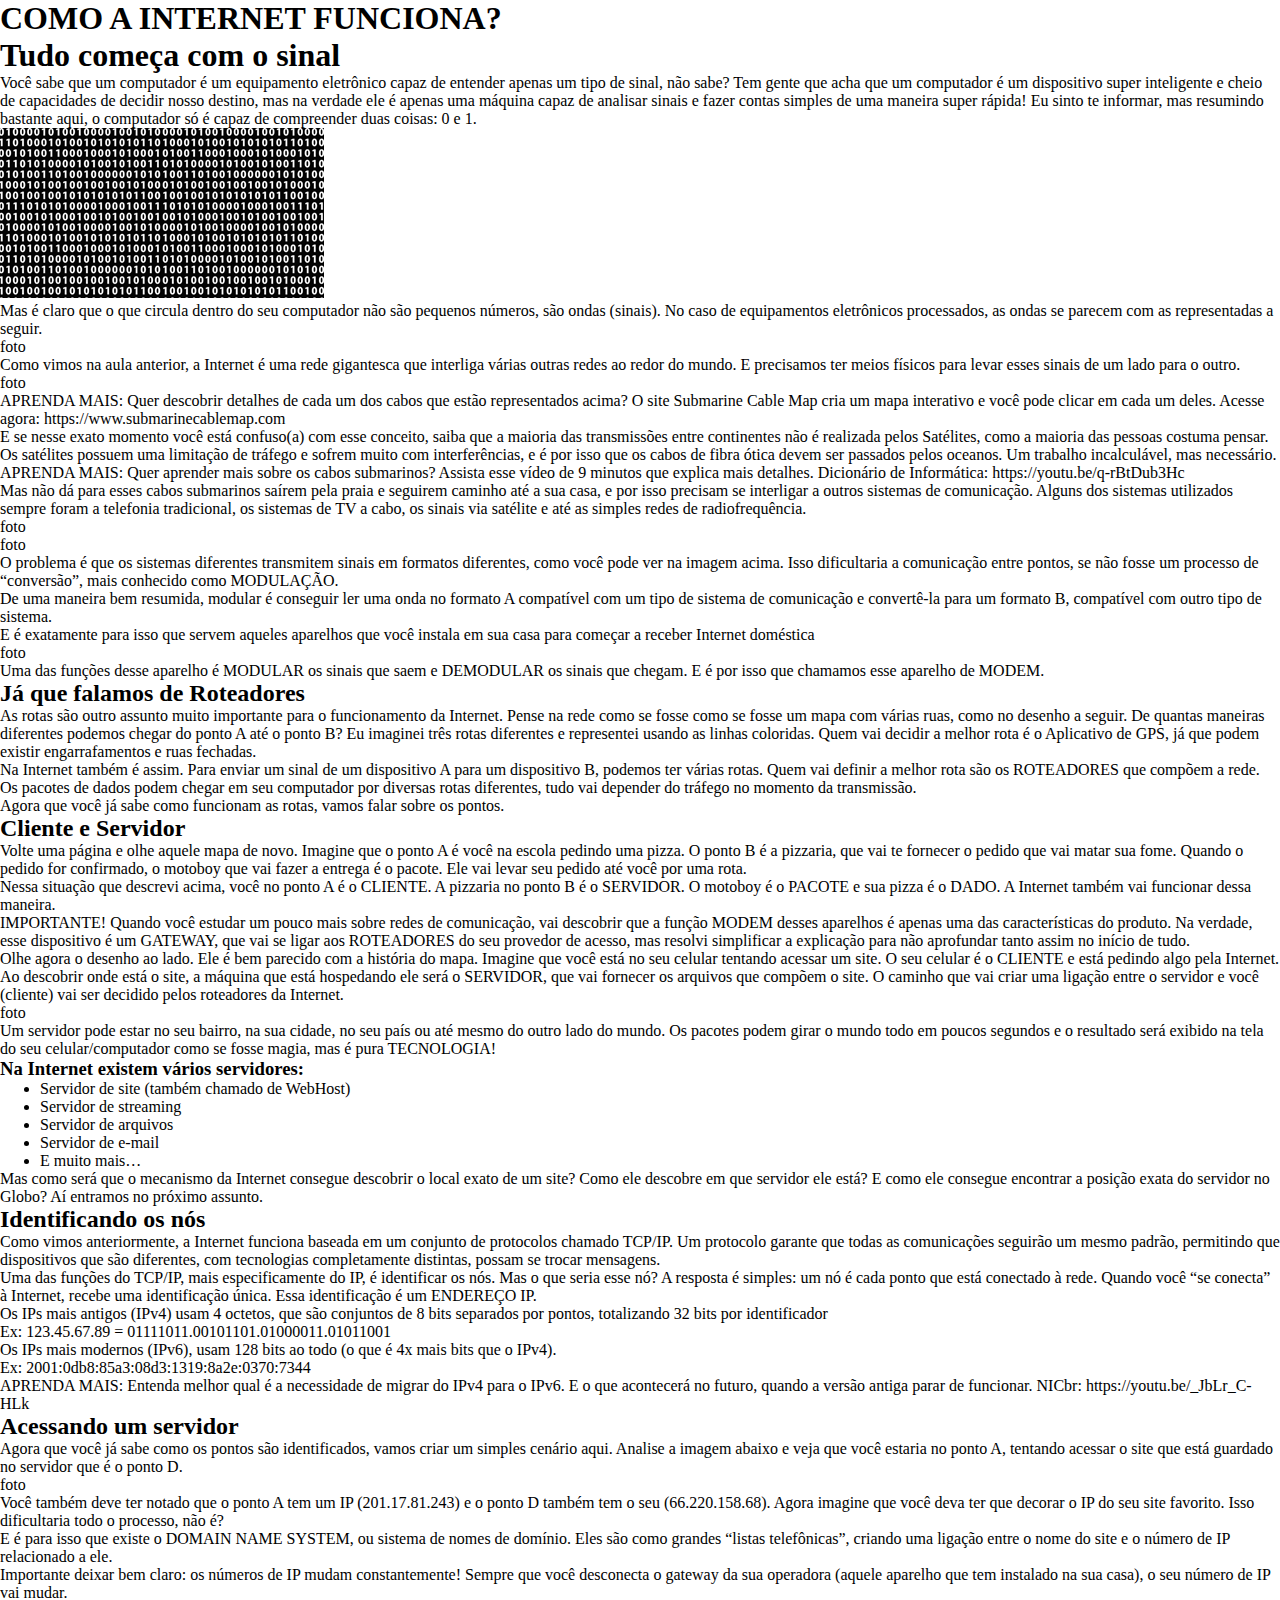
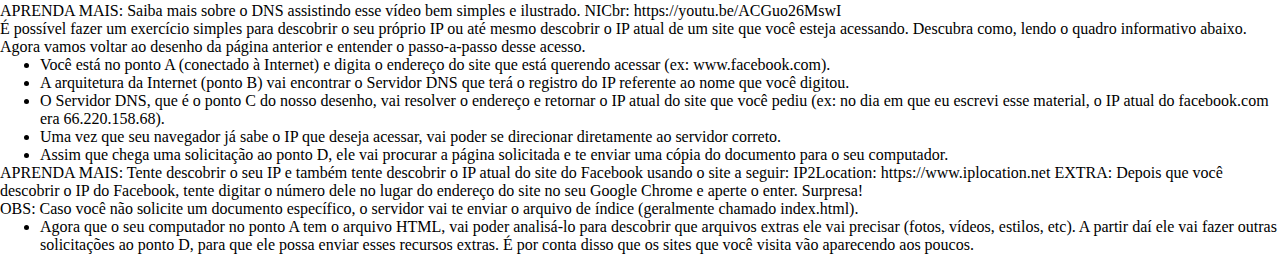
<file: procj/index.html>
<!DOCTYPE html>
<html lang="en">
<head>
    <meta charset="UTF-8">
    <meta http-equiv="X-UA-Compatible" content="IE=edge">
    <meta name="viewport" content="width=device-width, initial-scale=1.0">
    <link rel="stylesheet" href="style.css">
    <title>funcionamento da Internet</title>
</head>
<body>
    <header>
        <h1>
            COMO A
            INTERNET
            FUNCIONA?
        </h1>
    </header>
    <main>
        <article class="story">
            <h1>Tudo começa com o sinal </h1>
            <p>Você sabe que um computador é um equipamento eletrônico capaz de entender
                apenas um tipo de sinal, não sabe?
                Tem gente que acha que um computador é um dispositivo super inteligente e cheio de
                capacidades de decidir nosso destino, mas na verdade ele é apenas uma máquina
                capaz de analisar sinais e fazer contas simples de uma maneira super rápida!
                Eu sinto te informar, mas resumindo bastante aqui, o computador só é capaz de
                compreender duas coisas: 0 e 1.
            </p>
            <img src="img/1.png" alt="bits">
            <p>
                Mas é claro que o que circula dentro do seu computador não são pequenos números,
                são ondas (sinais). No caso de equipamentos eletrônicos processados, as ondas se
                parecem com as representadas a seguir. 
            </p>
            <p>
                foto
            </p>
            <p>
                Como vimos na aula anterior, a Internet é uma rede gigantesca que interliga várias
                outras redes ao redor do mundo. E precisamos ter meios físicos para levar esses
                sinais de um lado para o outro. 
            </p>
            <p>
                foto
            </p>
            <aside>
                <p>
                    APRENDA MAIS: Quer descobrir detalhes de cada um dos cabos
                    que estão representados acima? O site Submarine Cable Map cria um
                    mapa interativo e você pode clicar em cada um deles.
                    Acesse agora: https://www.submarinecablemap.com
                </p>
            </aside>
            <p>
                E se nesse exato momento você está confuso(a) com esse conceito, saiba que a
                maioria das transmissões entre continentes não é realizada pelos Satélites, como a
                maioria das pessoas costuma pensar. Os satélites possuem uma limitação de tráfego e
                sofrem muito com interferências, e é por isso que os cabos de fibra ótica devem ser
                passados pelos oceanos. Um trabalho incalculável, mas necessário. 
            </p>
            <aside>
                <p>
                    APRENDA MAIS: Quer aprender mais sobre os cabos submarinos?
                    Assista esse vídeo de 9 minutos que explica mais detalhes.
                    Dicionário de Informática: https://youtu.be/q-rBtDub3Hc
                </p>
            </aside>
            <p>
                Mas não dá para esses cabos submarinos saírem pela praia e seguirem caminho até a
                sua casa, e por isso precisam se interligar a outros sistemas de comunicação. Alguns
                dos sistemas utilizados sempre foram a telefonia tradicional, os sistemas de TV a
                cabo, os sinais via satélite e até as simples redes de radiofrequência. 
            </p>
            <p>
                foto
            </p>
            <p>
                foto
            </p>
            <p>
                O problema é que os sistemas diferentes transmitem sinais em formatos diferentes,
                como você pode ver na imagem acima. Isso dificultaria a comunicação entre pontos,
                se não fosse um processo de “conversão”, mais conhecido como MODULAÇÃO. 
            </p>
            <p>
                De uma maneira bem resumida, modular é conseguir ler uma onda no formato A
                compatível com um tipo de sistema de comunicação e convertê-la para um formato B,
                compatível com outro tipo de sistema. 
            </p>
            <p>
                E é exatamente para isso que servem aqueles aparelhos que você instala em sua casa
                para começar a receber Internet doméstica
            </p>
            <p>
                foto
            </p>
            <p>
                Uma das funções desse aparelho é MODULAR os sinais que saem e DEMODULAR os
                sinais que chegam. E é por isso que chamamos esse aparelho de MODEM. 
            </p>
            <h2>
                Já que falamos de Roteadores
            </h2>
            <p>
                As rotas são outro assunto muito importante para o funcionamento da Internet. Pense
                na rede como se fosse como se fosse um mapa com várias ruas, como no desenho a
                seguir. De quantas maneiras diferentes podemos chegar do ponto A até o ponto B? Eu
                imaginei três rotas diferentes e representei usando as linhas coloridas. Quem vai
                decidir a melhor rota é o Aplicativo de GPS, já que podem existir engarrafamentos e
                ruas fechadas. 

            </p>
            <p>
                Na Internet também é assim. Para enviar um sinal de um dispositivo A para um
                dispositivo B, podemos ter várias rotas. Quem vai definir a melhor rota são os
                ROTEADORES que compõem a rede. Os pacotes de dados podem chegar em seu
                computador por diversas rotas diferentes,
                tudo vai depender do tráfego no momento da
                transmissão. 

            </p>
            <p>
                Agora que você já sabe como funcionam as
                rotas, vamos falar sobre os pontos. 
            </p>
            <h2>
                Cliente e Servidor
            </h2>
            <div class="Cliente-e-Servidor">
                <p>
                    Volte uma página e olhe aquele mapa de
                    novo. Imagine que o ponto A é você na
                    escola pedindo uma pizza. O ponto B é a
                    pizzaria, que vai te fornecer o pedido que vai
                    matar sua fome. Quando o pedido for
                    confirmado, o motoboy que vai fazer a
                    entrega é o pacote. Ele vai levar seu pedido
                    até você por uma rota.
                
                </p>
                <p>
                    Nessa situação que descrevi acima, você no
                    ponto A é o CLIENTE. A pizzaria no ponto B
                    é o SERVIDOR. O motoboy é o PACOTE e
                    sua pizza é o DADO. A Internet também vai
                    funcionar dessa maneira.
                </p>
            </div>
            <aside>
                <p>
                    IMPORTANTE!
                    Quando você estudar um pouco mais sobre redes de comunicação,
                    vai descobrir que a função MODEM desses aparelhos é apenas uma
                    das características do produto. Na verdade, esse dispositivo é um
                    GATEWAY, que vai se ligar aos ROTEADORES do seu provedor de
                    acesso, mas resolvi simplificar a explicação para não aprofundar tanto
                    assim no início de tudo. 
                </p>
            </aside>
            <div class="Cliente-e-Servidor">
                <p>
                    Olhe agora o desenho ao lado. Ele é bem
                    parecido com a história do mapa. Imagine
                    que você está no seu celular tentando
                    acessar um site. O seu celular é o CLIENTE
                    e está pedindo algo pela Internet. Ao
                    descobrir onde está o site, a máquina que
                    está hospedando ele será o SERVIDOR, que
                    vai fornecer os arquivos que compõem o site.
                    O caminho que vai criar uma ligação entre o
                    servidor e você (cliente) vai ser decidido
                    pelos roteadores da Internet.
                </p>
                <p>
                    foto
                </p>
            </div>
            <p>
                Um servidor pode estar no seu bairro, na sua cidade, no seu país ou até mesmo do
                outro lado do mundo. Os pacotes podem girar o mundo todo em poucos segundos e o
                resultado será exibido na tela do seu celular/computador como se fosse magia, mas é
                pura TECNOLOGIA! 
            </p>
            <h3>
                Na Internet existem vários servidores:
            </h3>
            <ul>
                <li>Servidor de site (também chamado de WebHost)</li>
                <li>Servidor de streaming</li>
                <li>Servidor de arquivos</li>
                <li>Servidor de e-mail</li>
                <li>E muito mais… </li>
            </ul>
            <p>
                Mas como será que o mecanismo da Internet consegue descobrir o local exato de um
                site? Como ele descobre em que servidor ele está? E como ele consegue encontrar a
                posição exata do servidor no Globo? Aí entramos no próximo assunto. 
            </p>
            <h2>
                Identificando os nós 
            </h2>
            <p>
                Como vimos anteriormente, a Internet funciona baseada em um conjunto de
                protocolos chamado TCP/IP. Um protocolo garante que todas as comunicações
                seguirão um mesmo padrão, permitindo que dispositivos que são diferentes, com
                tecnologias completamente distintas, possam se trocar mensagens. 
            </p>
            <p>
                Uma das funções do TCP/IP, mais especificamente do IP, é identificar os nós. Mas o
                que seria esse nó?
                A resposta é simples: um nó é cada ponto que está conectado à rede. Quando você
                “se conecta” à Internet, recebe uma identificação única. Essa identificação é um
                ENDEREÇO IP. 

            </p>
            <p>
                Os IPs mais antigos (IPv4) usam 4 octetos, que são conjuntos de 8 bits separados por
                pontos, totalizando 32 bits por identificador
            </p>
            <p>
                Ex: 123.45.67.89 = 01111011.00101101.01000011.01011001 
            </p>
            <p>
                Os IPs mais modernos (IPv6), usam 128 bits ao todo (o que é 4x mais bits que o
                IPv4). 

            </p>
            <p>
                Ex: 2001:0db8:85a3:08d3:1319:8a2e:0370:7344
            </p>
            <aside>
                <p>
                    APRENDA MAIS: Entenda melhor qual é a necessidade de migrar
                    do IPv4 para o IPv6. E o que acontecerá no futuro, quando a versão
                    antiga parar de funcionar.
                    NICbr: https://youtu.be/_JbLr_C-HLk
                </p>
            </aside>
            <h2>Acessando um servidor </h2>
            <p>
                Agora que você já sabe como os pontos são identificados, vamos criar um simples
                cenário aqui. Analise a imagem abaixo e veja que você estaria no ponto A, tentando
                acessar o site que está guardado no servidor que é o ponto D.
            </p>
            <p>
                foto
            </p>
            <p>
                Você também deve ter notado que o ponto A tem um IP (201.17.81.243) e o ponto D
                também tem o seu (66.220.158.68). Agora imagine que você deva ter que decorar o
                IP do seu site favorito. Isso dificultaria todo o processo, não é? 
            </p>
            <p>
                E é para isso que existe o DOMAIN NAME SYSTEM, ou sistema de nomes de
                domínio. Eles são como grandes “listas telefônicas”, criando uma ligação entre o nome
                do site e o número de IP relacionado a ele. 
            </p>
            <p>
                Importante deixar bem claro: os números de IP mudam constantemente! Sempre que
                você desconecta o gateway da sua operadora (aquele aparelho que tem instalado na
                sua casa), o seu número de IP vai mudar. 
            </p>
            <aside>
                <p>
                    APRENDA MAIS: Saiba mais sobre o DNS assistindo esse vídeo
                    bem simples e ilustrado.
                    NICbr: https://youtu.be/ACGuo26MswI
                </p>
            </aside>
            <p>
                É possível fazer um exercício simples para descobrir o seu próprio IP ou até mesmo
                descobrir o IP atual de um site que você esteja acessando. Descubra como, lendo o
                quadro informativo abaixo. 
            </p>
            <p>
                Agora vamos voltar ao desenho da página anterior e entender o passo-a-passo desse
                acesso. 
            </p>
            <ul>
                <li>
                    Você está no ponto A (conectado à Internet) e digita o endereço do site que está
                    querendo acessar (ex: www.facebook.com).
                </li>
                <li>
                    A arquitetura da Internet (ponto B) vai encontrar o Servidor DNS que terá o
                    registro do IP referente ao nome que você digitou.
                </li>
                <li>
                    O Servidor DNS, que é o ponto C do nosso desenho, vai resolver o endereço e
                    retornar o IP atual do site que você pediu (ex: no dia em que eu escrevi esse
                    material, o IP atual do facebook.com era 66.220.158.68).
                </li>
                <li>
                     Uma vez que seu navegador já sabe o IP que deseja acessar, vai poder se
                    direcionar diretamente ao servidor correto.
                </li>
                <li>
                    Assim que chega uma solicitação ao ponto D, ele vai procurar a página solicitada e
                    te enviar uma cópia do documento para o seu computador.
                </li>
            </ul>
            <aside>
                <p>
                    APRENDA MAIS: Tente descobrir o seu IP e também tente
                    descobrir o IP atual do site do Facebook usando o site a seguir:
                    IP2Location: https://www.iplocation.net
                    EXTRA: Depois que você descobrir o IP do Facebook, tente digitar o
                    número dele no lugar do endereço do site no seu Google Chrome e
                    aperte o enter. Surpresa!
                </p>
            </aside>
            <p>
                OBS: Caso você não solicite um documento específico, o servidor vai te enviar o
                arquivo de índice (geralmente chamado index.html).
            </p>
            <ul>
                <li>
                    Agora que o seu computador no ponto A tem o arquivo HTML, vai poder analisá-lo
                    para descobrir que arquivos extras ele vai precisar (fotos, vídeos, estilos, etc). A
                    partir daí ele vai fazer outras solicitações ao ponto D, para que ele possa enviar
                    esses recursos extras. É por conta disso que os sites que você visita vão
                    aparecendo aos poucos. 
                </li>
            </ul>
        </article>
    </main>

</body>
</html>
</file>
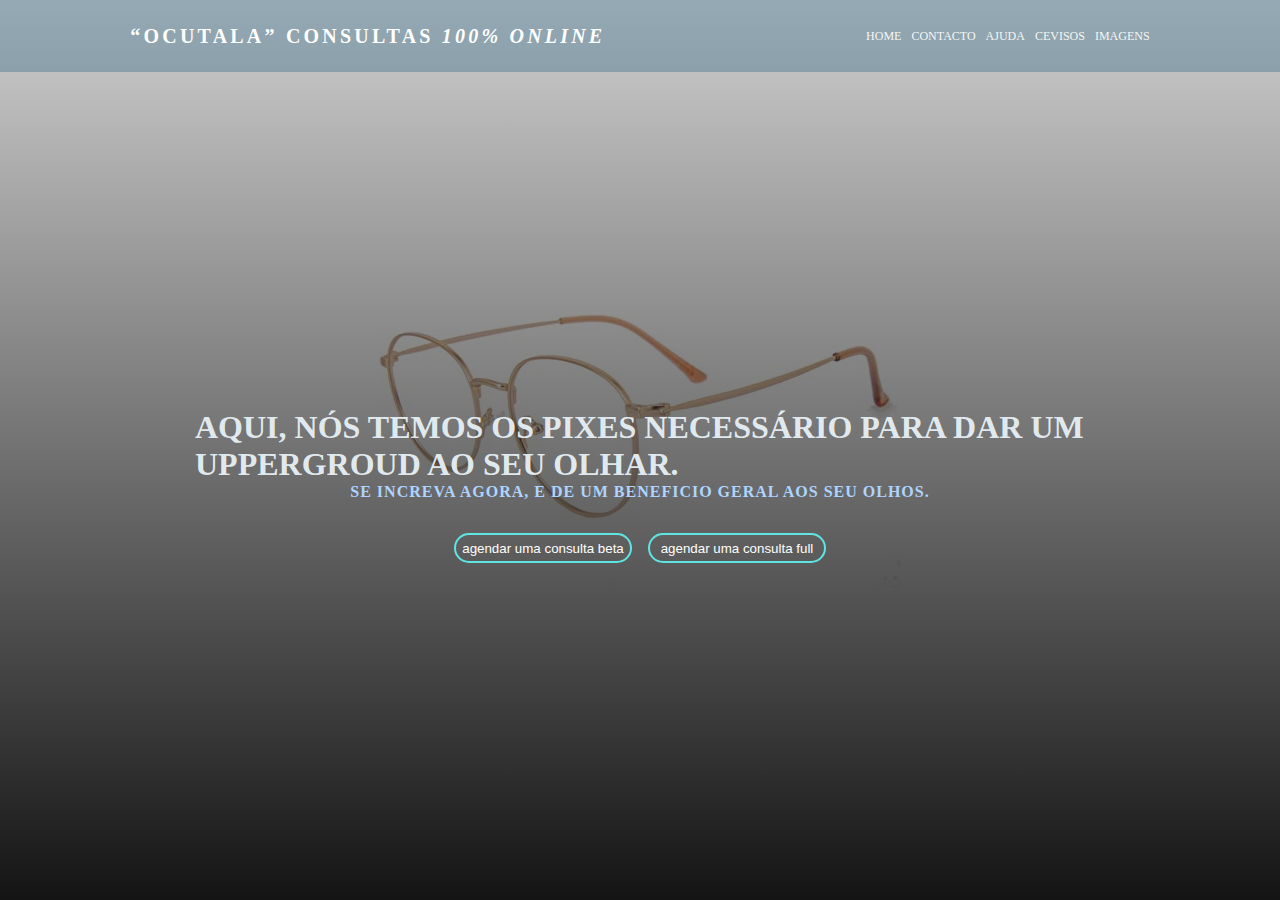
<file: third.projct/index.html>
<!DOCTYPE html>
<html lang="pt-br">
<head>
    <meta charset="UTF-8">
    <meta http-equiv="X-UA-Compatible" content="IE=edge">
    <meta name="viewport" content="width=device-width, initial-scale=1.0">
    <link rel="stylesheet" href="index.css">
    <title>OCUTALA</title>
    <link rel="shortcut icon" href="imagens/oculos.ico" type="image/x-icon">
</head>
<body>

      <header class="header">
          
          
              <nav class="alin-items">
                  <div>
                      <h1 class="principal"><q>OCUTALA</q> consultas <i class="olin">100% online</i></h1>
                  </div>
                  <div class="list-div">
                      <ul class="list">
                          <li><a href="home.html">home</a></li>
                          <li><a href="">contacto</a></li>
                          <li><a href="">ajuda</a></li>
                          <li><a href="">cevisos</a></li>
                          <li><a href="">Imagens</a></li>
                      </ul>
                  </div>
              </nav>
      </header>
      
      <main>
        <div class="main">
            <h1 class="firt">
                Aqui, nós temos os pixes necessário
                para dar um uppergroud ao seu olhar.
            </h1>
            <h2 class="second">
                Se increva agora, e de um beneficio geral  aos seu olhos.
            </h2>

            <div class="bt">
                <button class="b1">
                    Agendar uma consulta beta
                </button>

                <button class="b2">
                    Agendar uma consulta full
                </button>
            </div>
        </div>
      </main>
    
</body>
</html>
</file>
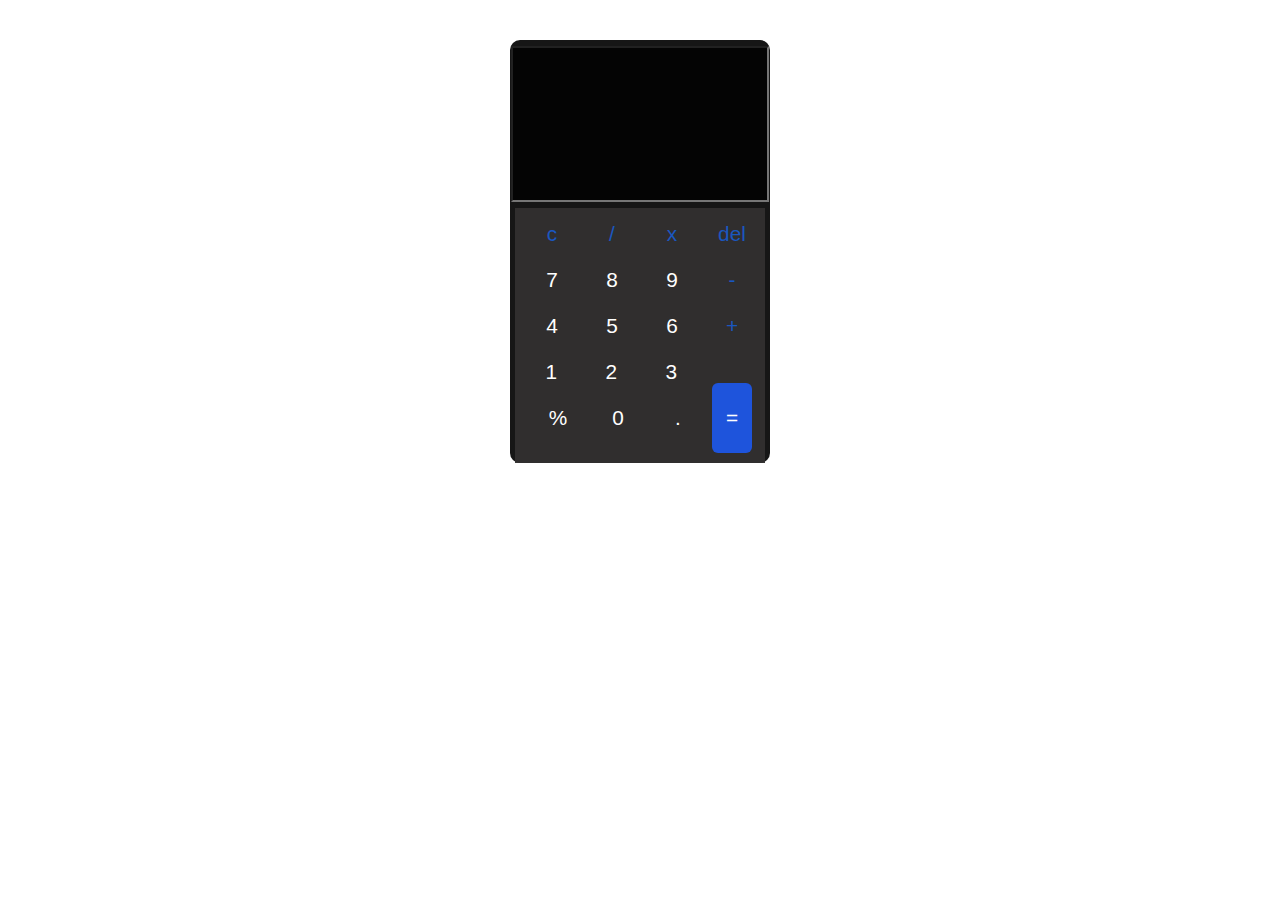
<file: calculadora/calculadora.html>
<!DOCTYPE html>
<html lang="pt-br">
<head>
    <meta charset="UTF-8">
    <meta http-equiv="X-UA-Compatible" content="IE=edge">
    <meta name="viewport" content="width=device-width, initial-scale=1.0">
    <title>calcladora digital</title>
    <link rel="stylesheet" href="calculadora.css">
</head>
<body>
    <main>
        <section id="calc">
            <div class="contener">
                <div id="principal-input">
                    <input type="text" id="display" name="display">
                </div>
                <div id="principal">
                    <div id="destack">
                    
                        <input type="button" value="c" class="blue">
                        <input type="button" value="/" class="blue">
                        <input type="button" value="x" class="blue">
                        <input type="button" value="del" class="blue" >
                    </div>
                    <div class="otros-numeros">
                        <input type="button" value="7" onclick="display.value +='7' ">
                        <input type="button" value="8" onclick="display.value +='8'  ">
                        <input type="button" value="9">
                        <input type="button" value="-" class="blue">
                    </div>
                    <div class="otros-numeros">
                        <input type="button" value="4">
                        <input type="button" value="5">
                        <input type="button" value="6">
                        <input type="button" value="+" class="blue" onclick="display.value +='+' ">
                    </div>
                    <div class="otros-numeros outro">
                        <input type="button" value="1">
                        <input type="button" value="2">
                        <input type="button" value="3">
                       
                    </div>
                    <div class="otros-numeros">
                        <input type="button" value="%">
                        <input type="button" value="0">
                        <input type="button" value=".">
                        <input type="button" value="=" id="igual" onclick="display.value=eval(display.value) ">
                    </div>
                </div>
            </div>
        </section>
    </main>
</body>
</html>
</file>
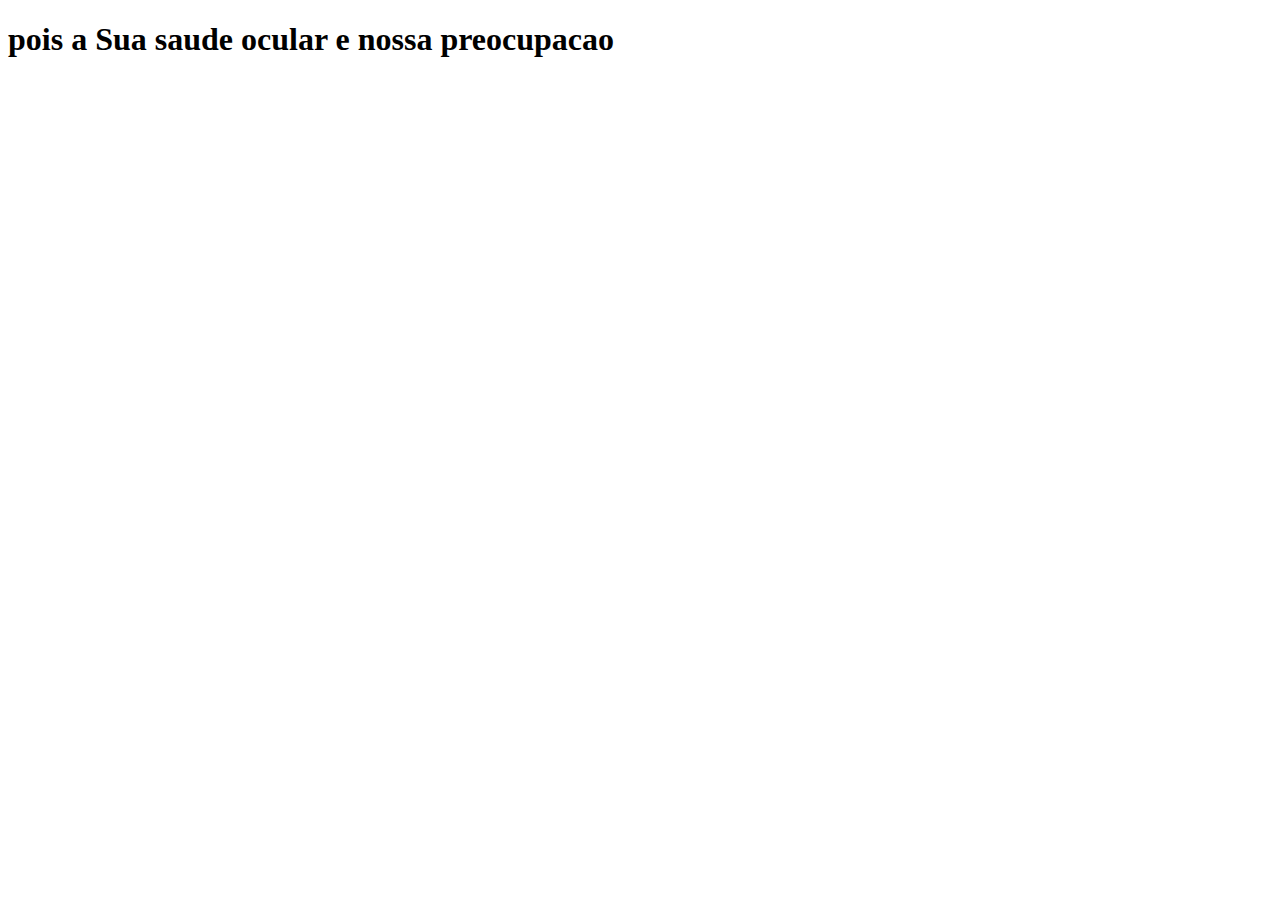
<file: third.projct/home.html>
<!DOCTYPE html>
<html lang="pt-br">
<head>
    <meta charset="UTF-8">
    <meta http-equiv="X-UA-Compatible" content="IE=edge">
    <meta name="viewport" content="width=device-width, initial-scale=1.0">
    <title>HOME</title>
</head>
<body>
    <h1>pois a Sua saude ocular e nossa preocupacao</h1>

</body>
</html>
</file>
<file: procj/style.css>
*{
    margin: 0px;
}
</file>
<file: third.projct/index.css>
*{
    padding: 0;
    margin: 0;
}
html{
    width: 100vw;
    height: 100vh;
    font-size: 16px;
    color: white;
}
body{
    background:linear-gradient(rgb(17,17,17, 0.2), rgb(20, 20, 20)),url(imagens/51UnsmLrN1L._AC_SX522_.jpg);
    background-repeat: no-repeat;
    background-position: center ;
}
.header{
    height: 8vh;
    background-color: rgba(47, 104, 131, 0.363);
    width: 100%;
}
.alin-items{
    text-transform: uppercase;
    justify-content: space-around;
    height: 100%;
    display: flex;
    align-items: center;

}
.list{
    justify-content: space-around;
    display: flex;
    list-style: none;
    gap: 10px;
    font-size: 12px;
}
.list a{
    text-decoration: none;
    color: whitesmoke;
    
}
.principal{
    color: white;
    cursor: pointer;
    font-size: 20px;
    letter-spacing: 0.2rem;
    text-transform: uppercase;
    
}
main{
    height: 92vh;
    justify-content: center;
    align-items: center;
    display: flex;
    flex-direction: column;
    gap: 12%;
  
}
.firt{
    width: 890px;
    font-family:'Times New Roman', Times, serif;
    
    display:flex;
    color: rgba(228, 237, 242, 0.997);
    cursor: pointer;
    text-transform: uppercase;
}
.second{
    justify-content: center;
    text-align: center;
    color: rgb(174, 212, 255);
    font-size: 16px;
    margin-bottom: 2rem;
    text-transform: uppercase;
    letter-spacing: 1px;
    cursor:pointer;
    
   
}

.bt{
    display: flex;
    justify-content: center;
    gap: 1rem;
   
    
}
.bt button{
    border-radius:  60px ;
    height: 30px;
    width: 20%;
    cursor:pointer;
    border: 2px solid rgb(95, 230, 227);
    color: white;
    text-transform:lowercase;
    background-color: transparent;
    font-weight:normal;
    
}

.bt button:hover{
    width: 30%;
    height: 60px;
    border-radius: 60px;
    color: rgb(56, 227, 178);
    text-transform: uppercase;
    transition: 0.5s;
}
.list :hover{
    border-radius: 60px;
    width: 60px;
    height: 10px;
    color: rgb(0, 255, 81);
}
</file>
<file: calculadora/calculadora.css>
*{
    margin: 0px;
    padding: 0px;
}
#calc{
    position: relative;
    background-color: rgba(0, 0, 0, 0.913);
    height: auto;
    width: 260px;
    display: block;
    margin: auto;
    border-radius: 10px;
    margin-top: 40px;
    text-align: center;
    
}
#display{
    padding: 6px;
    width: 90%;
    height: 140px;
    margin-top: 6px;
    margin-bottom: 6px;
    background-color: rgba(0, 0, 0, 0.808);
    font-size: 2em;
    text-align: right;
    padding-right: 14px;
}
#principal{
    background-color: rgba(49, 47, 47, 0.956);
    margin-top: 4px;
    width: 96%;
    margin: auto;
   
}
input{
    color: white;
}
#destack input{
    width: 52px;
    height: 40px;
    font-size: 1.3em;
    margin-left: 4px;
    margin-top: 6px;
    
    cursor: pointer;
    background-color: transparent;
    border: none;
}
.otros-numeros input{
    width: 52px;
    height: 40px;
    font-size: 1.3em;
    margin-left: 4px;
    margin-top: 6px;
    
    cursor: pointer;
    background-color: transparent;
    border: none;
   
}
#principal input:hover{
   background-color: gray;
   border-radius: 10px;
}

#igual{
    height: 70px;
    width: 40px;
    background-color: rgb(30, 84, 220);
    margin-top: -20px;
    margin-bottom: 10px;
    border-radius: 6px;
}
.blue{
    color: rgb(26, 87, 192);
}
.outro{
    text-align: left;
    margin-left: 6px;
}
</file>
